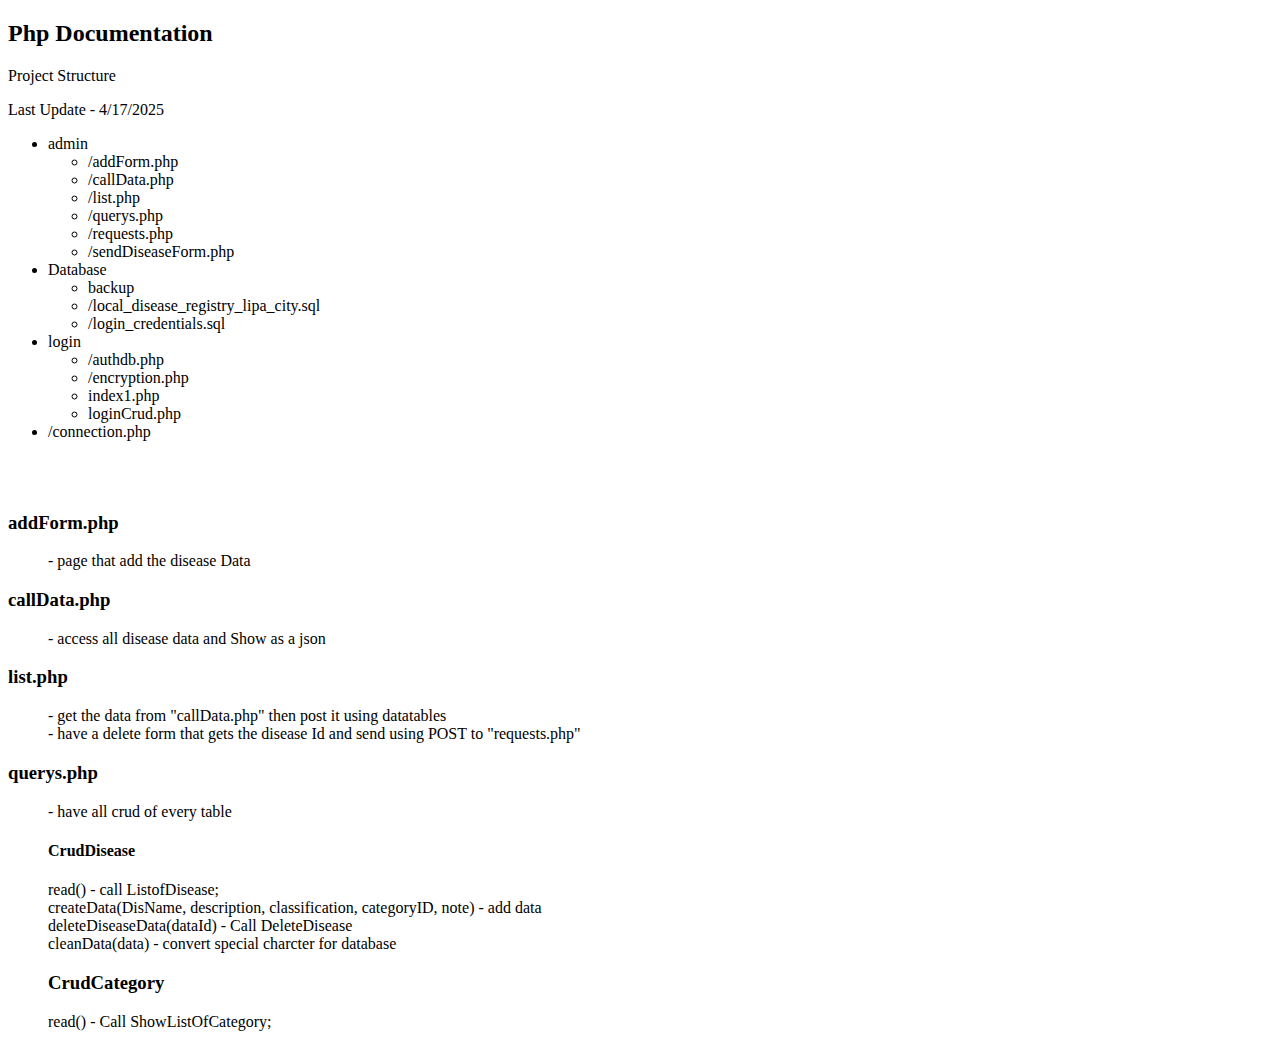
<file: documentation.html>
<!DOCTYPE html>
<html lang="en">
<head>
    <meta charset="UTF-8">
    <meta name="viewport" content="width=device-width, initial-scale=1.0">
    <link rel="icon" href="../logo.png" type="image/png">
    <title>Simple Documentation</title>
</head>
<body>
    <h2>Php Documentation</h2>
    <p>Project Structure</p>
    <p>Last Update - 4/17/2025</p>
    <ul>
        <li>admin
            <ul>
                <li>/addForm.php</li>
                <li>/callData.php</li>
                <li>/list.php</li>
                <li>/querys.php</li>
                <li>/requests.php</li>
                <li>/sendDiseaseForm.php</li>
            </ul>
        </li>
        <li>Database
            <ul>
                <li>backup</li>
                <li>/local_disease_registry_lipa_city.sql</li>
                <li>/login_credentials.sql</li>
            </ul>
        </li>
        <li>login
            <ul>
                <li>/authdb.php</li>
                <li>/encryption.php</li>
                <li>index1.php</li>
                <li>loginCrud.php</li>
            </ul>
        </li>
        <li>/connection.php</li>
    </ul><br><br>
    <dl>
        <dt><h3>addForm.php</h3></dt>
        <dd>- page that add the disease Data</dd>
        <dt><h3>callData.php</h3></dt>
        <dd>- access all disease data and Show as a json</dd>
        <dt><h3>list.php</h3></dt>
        <dd>- get the data from "callData.php" then post it using datatables</dd>
        <dd>- have a delete form that gets the disease Id and send using POST to "requests.php"</dd>
        <dt><h3>querys.php</h3></dt>
        <dd>- have all crud of every table</dd>
        <dd><h4>CrudDisease</h4></dd>
        <dd>read() - call ListofDisease;</dd>
        <dd>createData(DisName, description, classification, categoryID, note) - add data</dd>
        <dd>deleteDiseaseData(dataId) - Call DeleteDisease</dd>
        <dd>cleanData(data) - convert special charcter for database</dd>
        <dd><h3>CrudCategory</h3></dd>
        <dd>read() - Call ShowListOfCategory;</dd>
    </dl>
    


</body>
</html>
</file>
